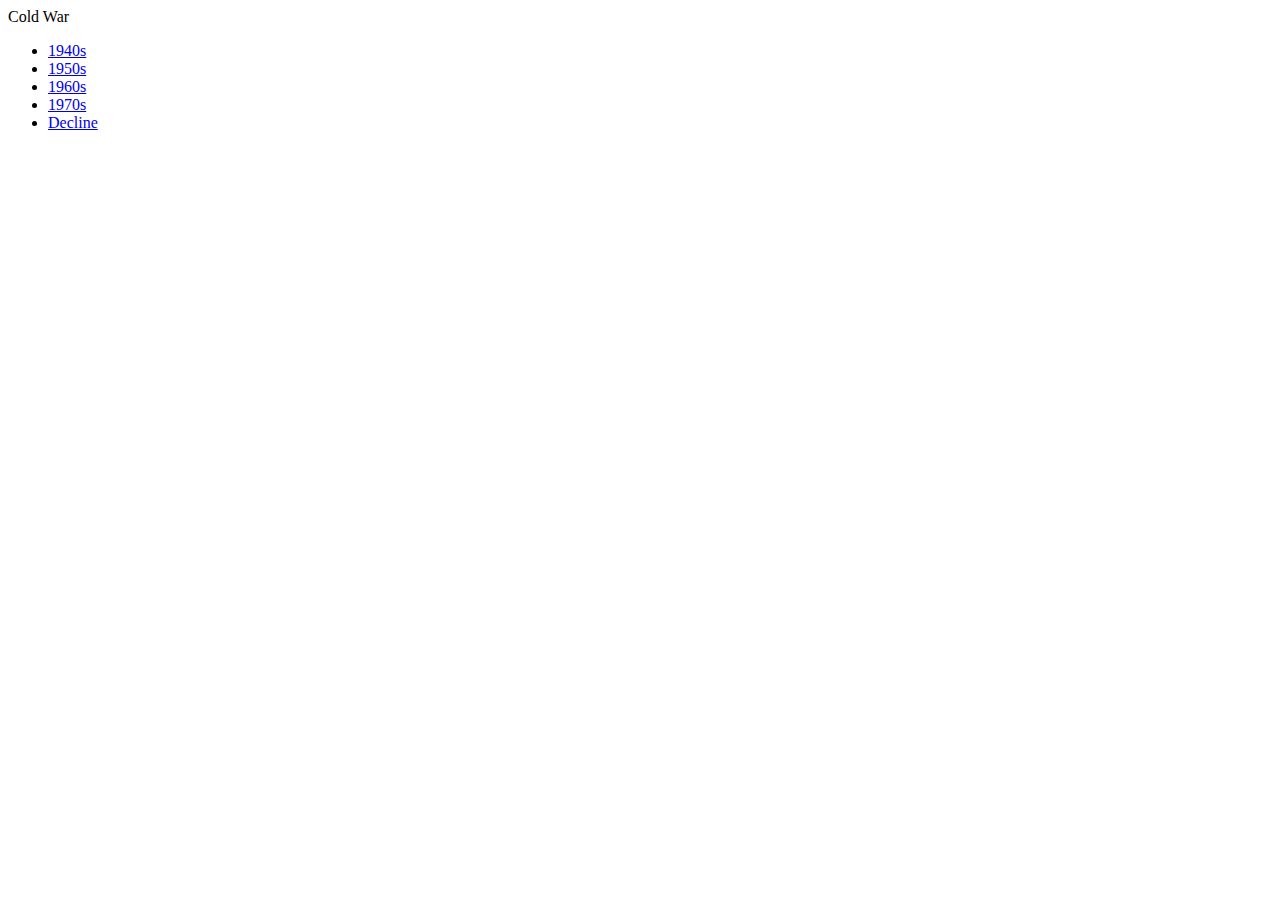
<file: index.html>
<!DOCTYPE html>
<div id="content">
  <div id="header">Cold War</div>
  <div id="footer">
    <ul>
      <li><a href="index40.html" class="btn btn-primary">1940s</a></li>
      <li><a href="index50.html" class="btn btn-primary">1950s</a></li>
      <li><a href="index60.html" class="btn btn-primary">1960s</a></li>
      <li><a href="index70.html" class="btn btn-primary">1970s</a></li>
      <li><a href="decline.html" class="btn btn-primary">Decline</a></li>
    </ul>
  </div>
</div>
</div>
</file>
